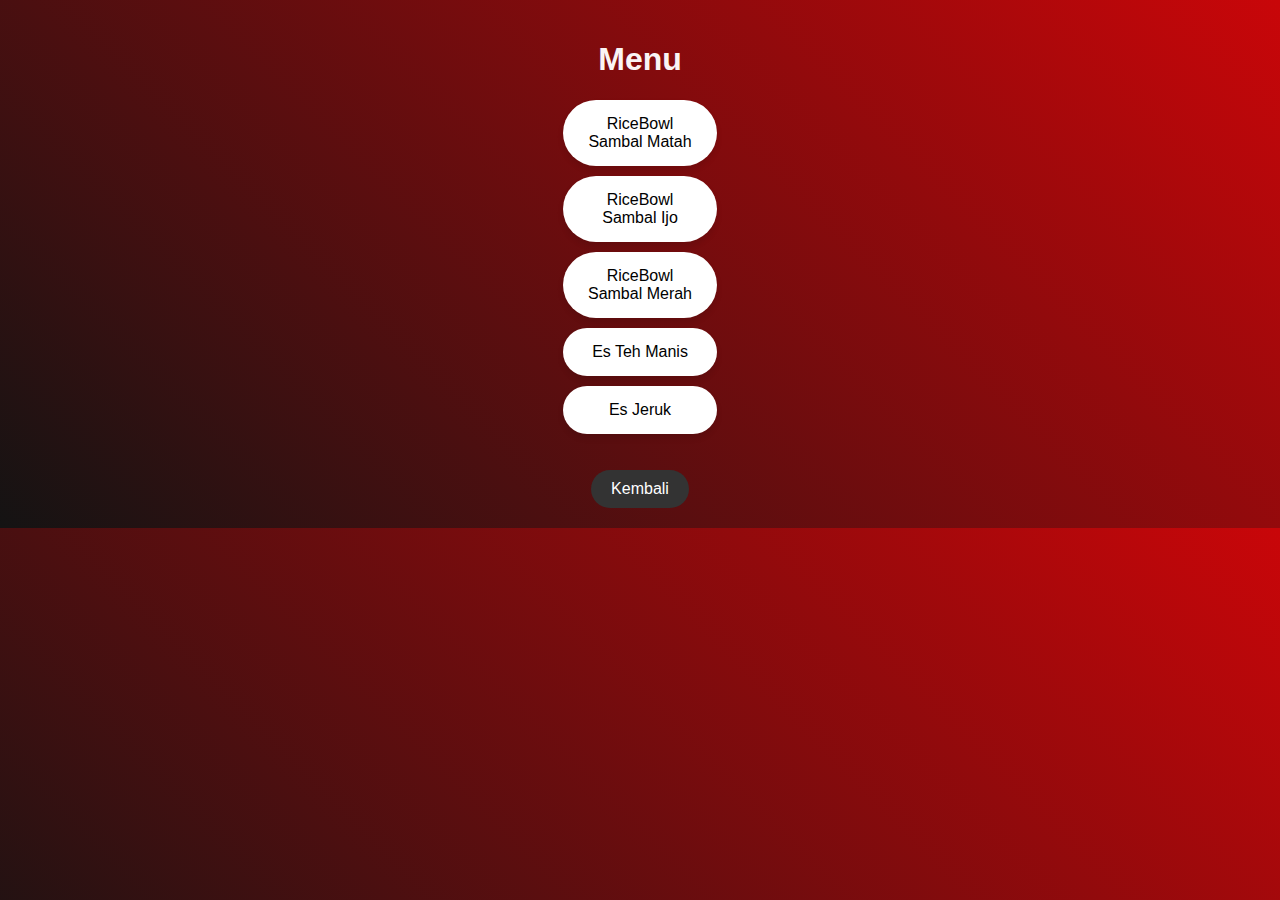
<file: Kuis1Web/menu.html>
<!DOCTYPE html>
<html lang="en">
<head>
    <meta charset="UTF-8">
    <meta name="viewport" content="width=device-width, initial-scale=1.0">
    <title>Menu</title>
    <link rel="stylesheet" href="menu.css">
</head>
<body>
    <h1>Menu</h1>
    <ul>
        <li>RiceBowl Sambal Matah</li>
        <li>RiceBowl Sambal Ijo</li>
        <li>RiceBowl Sambal Merah</li>
        <li>Es Teh Manis</li>
        <li>Es Jeruk</li>
    </ul>
    <a href="index.html" class="button">Kembali</a>
</body>
</html>
</file>
<file: Kuis1Web/menu.css>
body {
    margin: 0;
    font-family: Arial, sans-serif;
    text-align: center;
    background: linear-gradient(45deg, #141313, #c90609);
    padding: 20px;
}

h1 {
    color: #faf4f4;
}

ul {
    list-style-type: none;
    padding: 0;
}

ul li {
    background: white;
    margin: 10px auto;
    padding: 15px;
    width: 10%;
    border-radius: 50px;
    box-shadow: 0 4px 6px rgba(0, 0, 0, 0.1);
}

.button {
    display: inline-block;
    background: #333;
    color: white;
    padding: 10px 20px;
    border-radius: 20px;
    text-decoration: none;
    margin-top: 20px;
}

.button:hover {
    background: #555;
}
</file>
